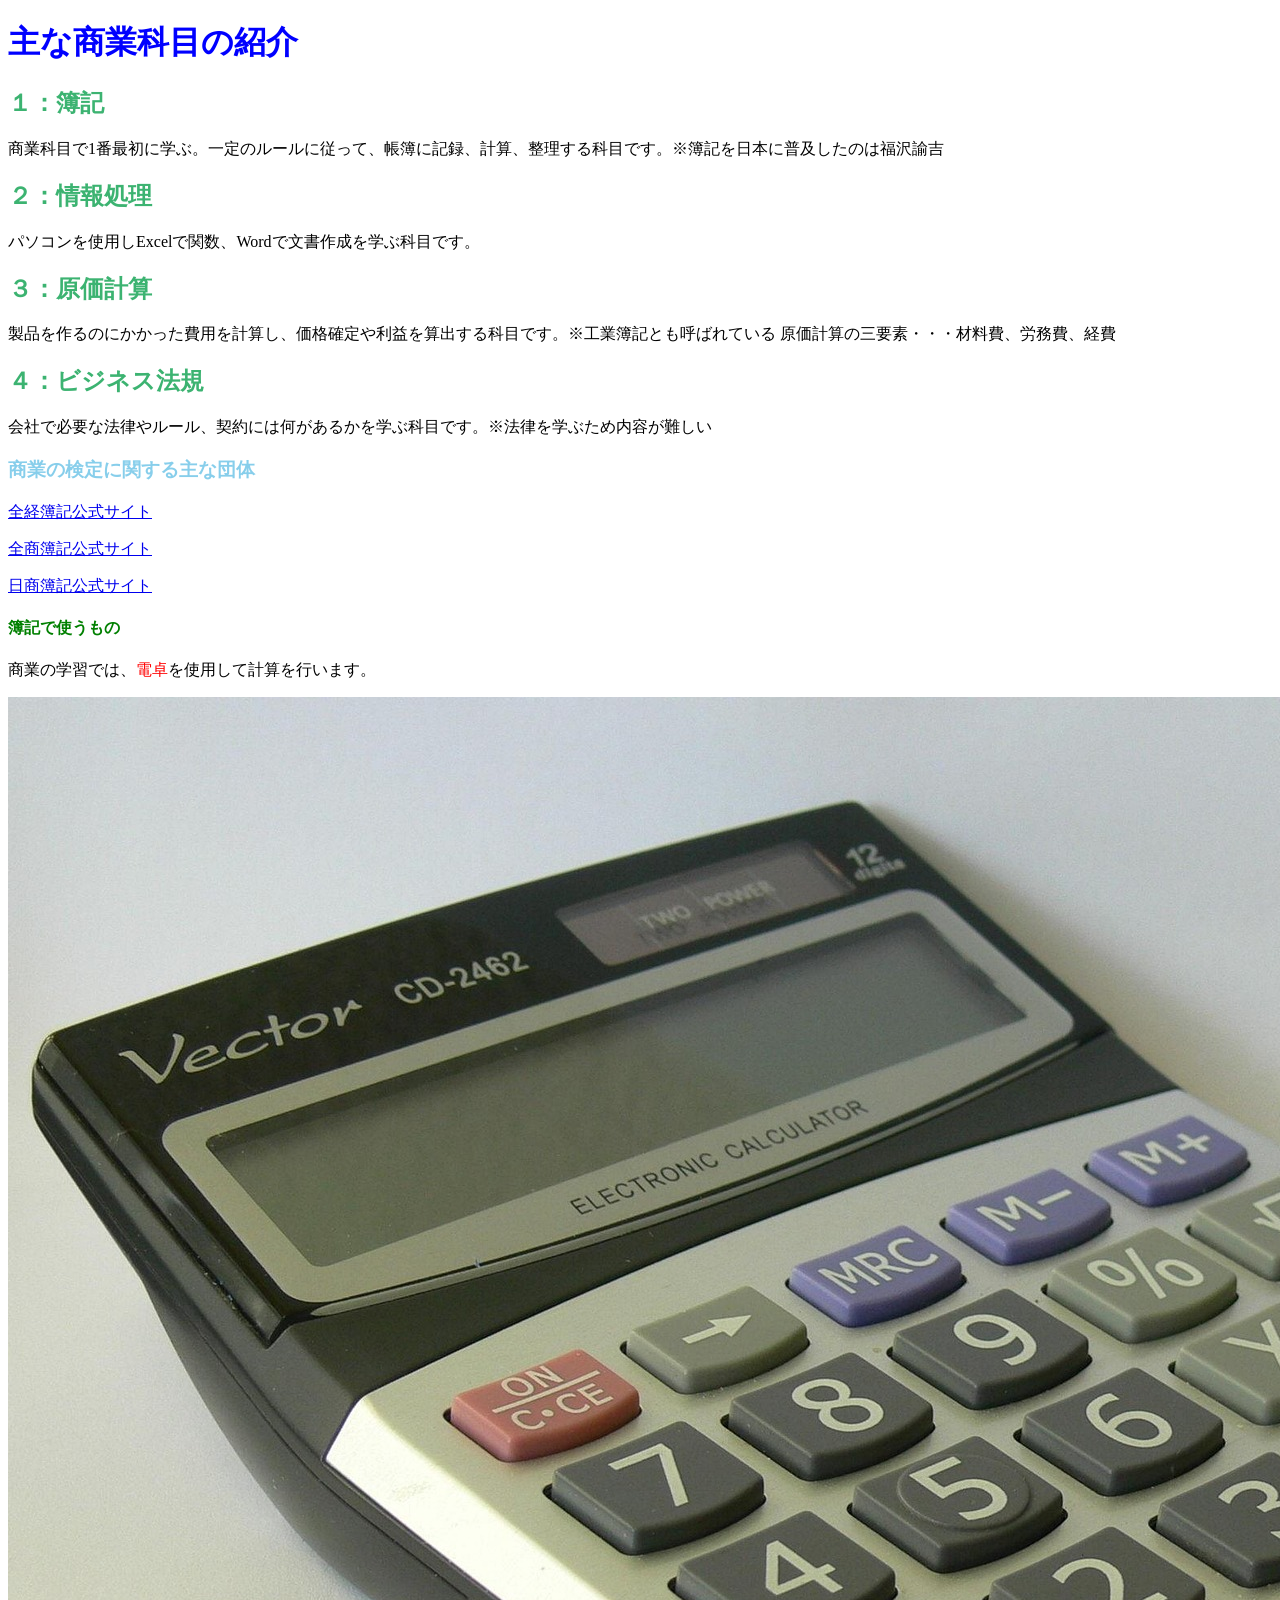
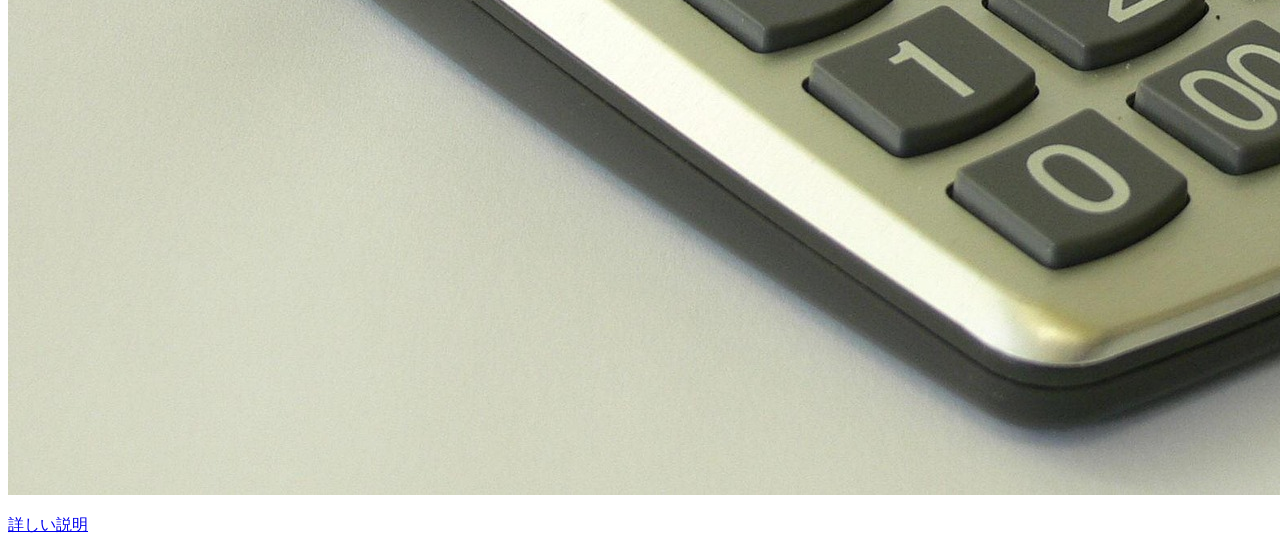
<file: index.html>
<!DOCTYPE html>
<html lang="ja">
<head>
<meta charset="UTF-8">
<title>商業科目の説明</title>
<link rel="stylesheet" href="style.css">
</head>
<body>
<h1>主な商業科目の紹介</h1>
<h2>１：簿記</h2>
<p>商業科目で1番最初に学ぶ。一定のルールに従って、帳簿に記録、計算、整理する科目です。※簿記を日本に普及したのは福沢諭吉</p>
<h2>２：情報処理</h2>
<p>パソコンを使用しExcelで関数、Wordで文書作成を学ぶ科目です。</p>
<h2>３：原価計算</h2>
<p>製品を作るのにかかった費用を計算し、価格確定や利益を算出する科目です。※工業簿記とも呼ばれている
原価計算の三要素・・・材料費、労務費、経費</p>
<h2>４：ビジネス法規</h2>
<p>会社で必要な法律やルール、契約には何があるかを学ぶ科目です。※法律を学ぶため内容が難しい</p>
<h3>商業の検定に関する主な団体</h3>
<p><a href="https://www.zenkei.or.jp/" target="_blank">全経簿記公式サイト</a></p>
<p><a href="https://zensho.or.jp/" target="_blank">全商簿記公式サイト</a></p>
<p><a href="https://www.kentei.ne.jp/bookkeeping" target="_blank">
日商簿記公式サイト</a></p>
<h4>簿記で使うもの</h4>
<p>商業の学習では、<span class="red">電卓</span>を使用して計算を行います。</p>
<img src="./images/bookkeeping.jpg" alt="簿記"> 
<p><a href="a.html">詳しい説明</a></p>
</body>
</html>
</file>
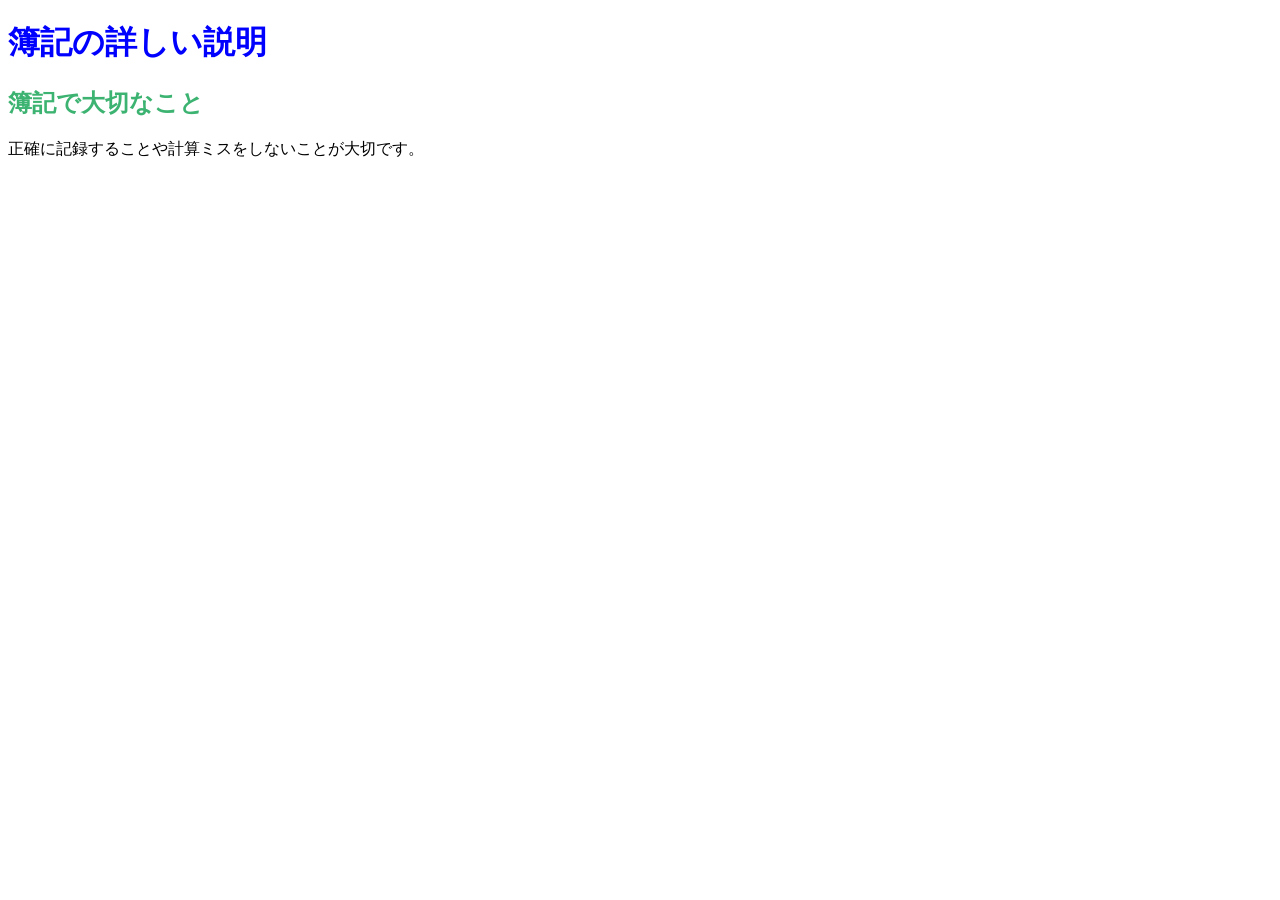
<file: a.html>
<!DOCTYPE html>
<html lang="ja">
<head>
<meta charset="UTF-8">
<title>簿記について</title>
<link rel="stylesheet" href="style.css">
</head>

<body>

<h1>簿記の詳しい説明</h1>
<h2>簿記で大切なこと</h2>
<p>
正確に記録することや計算ミスをしないことが大切です。
</p>
</file>
<file: style.css>
h1{color:blue;}
h2 {color:mediumseagreen;}
p {color:black;}
h3 {color: skyblue;}
h4 {color:green;}
.red {color: red;}
</file>
